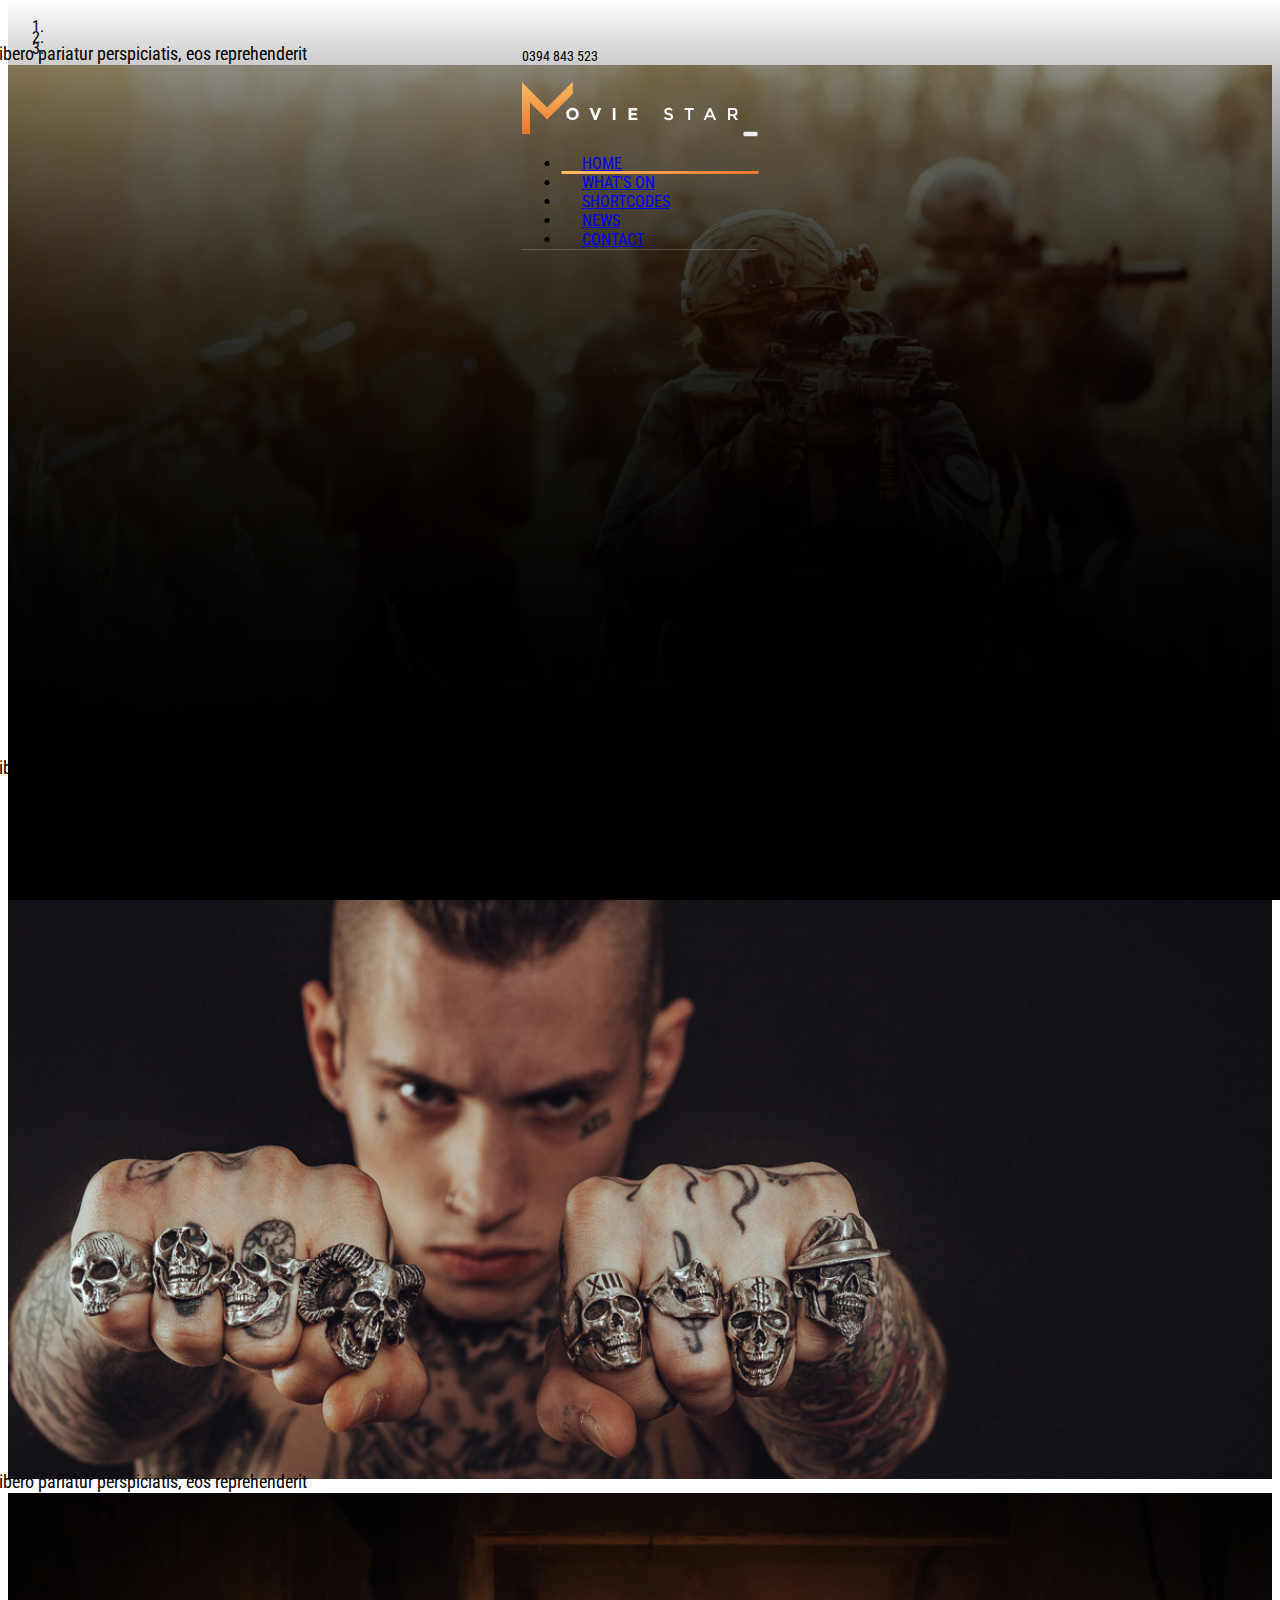
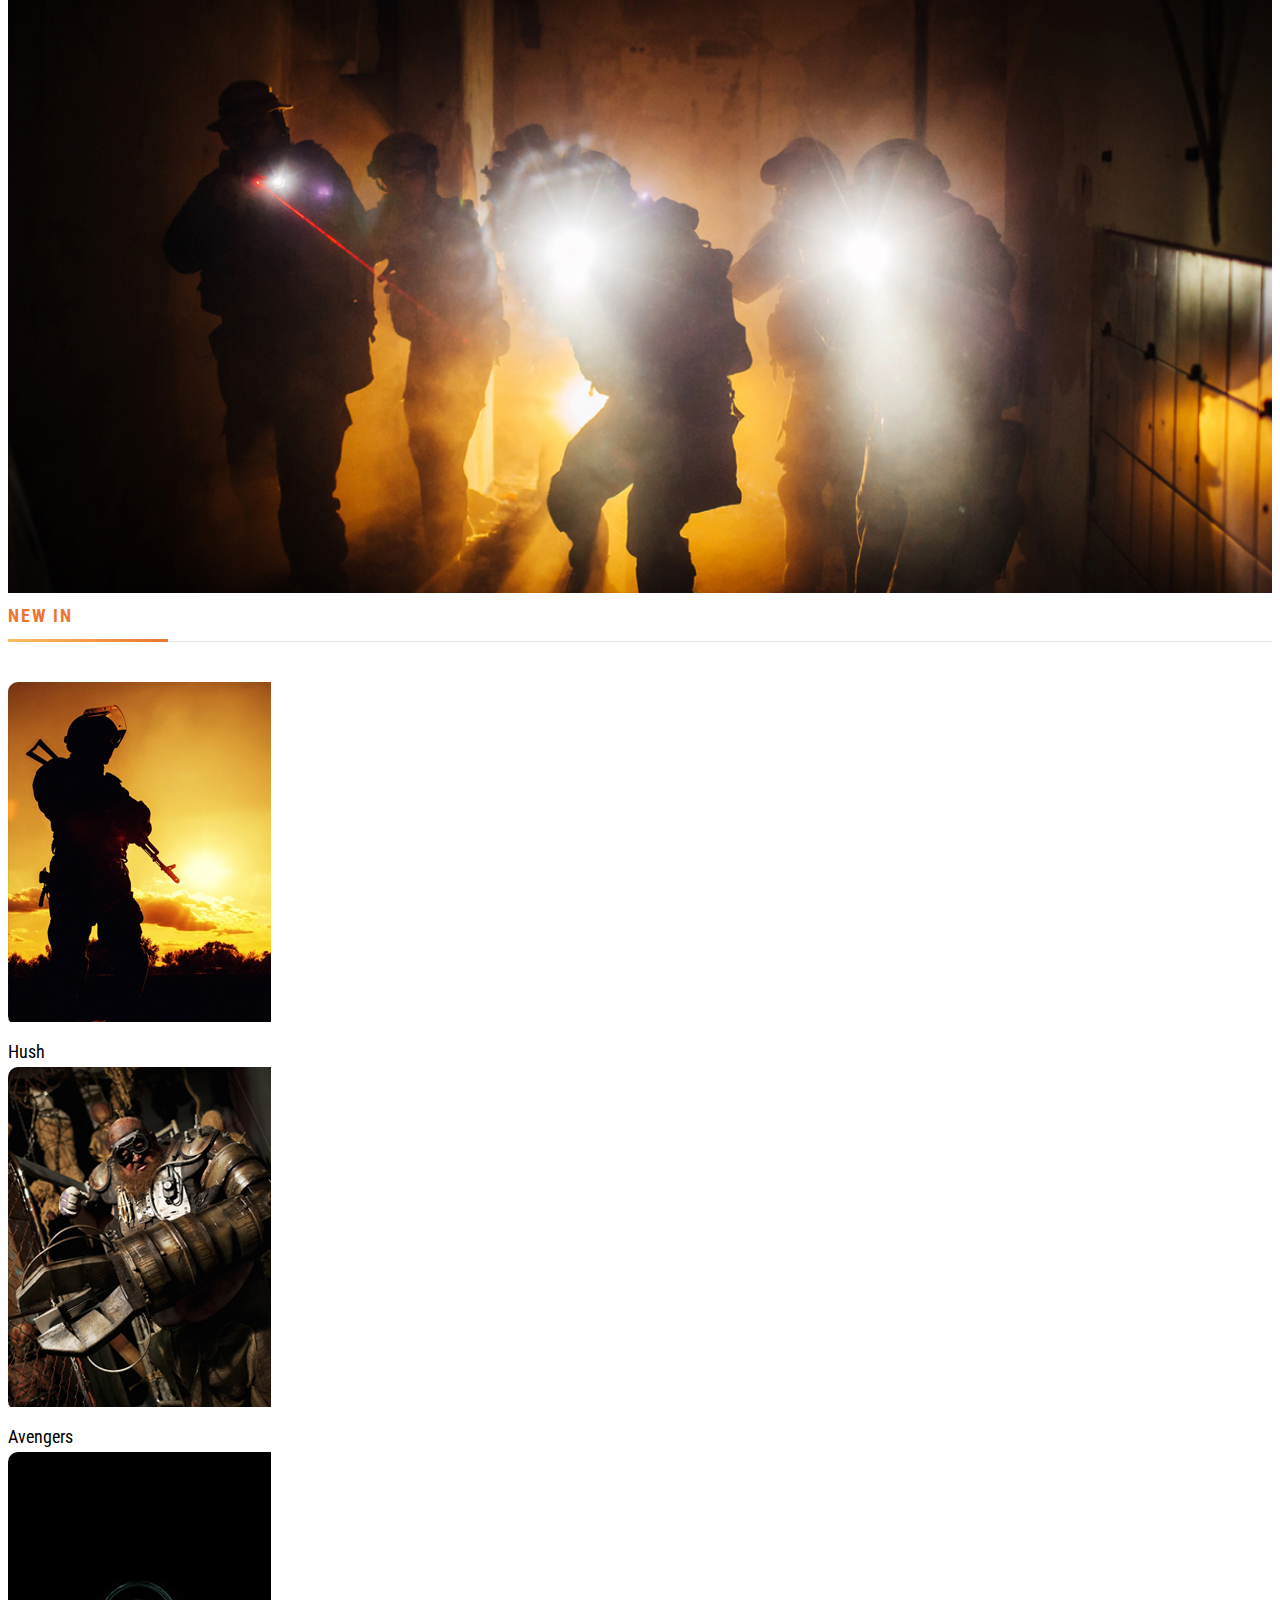
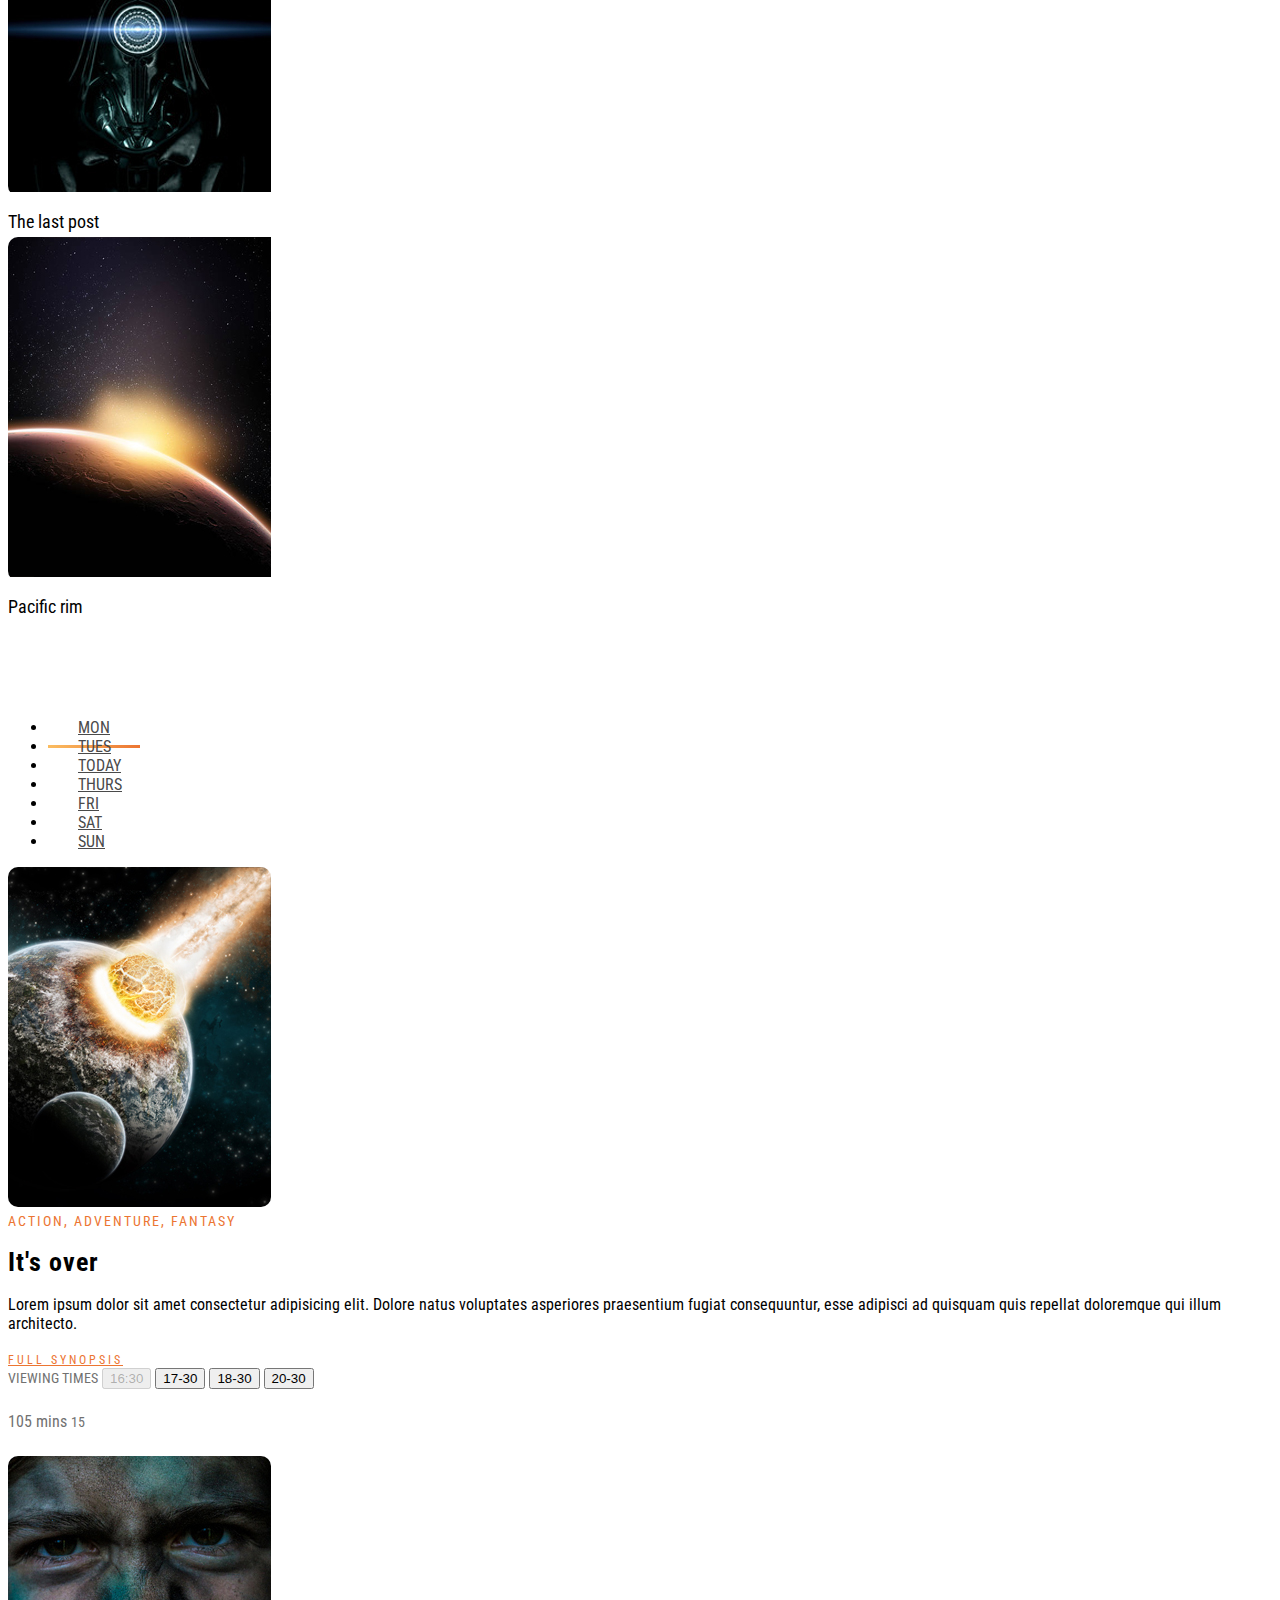
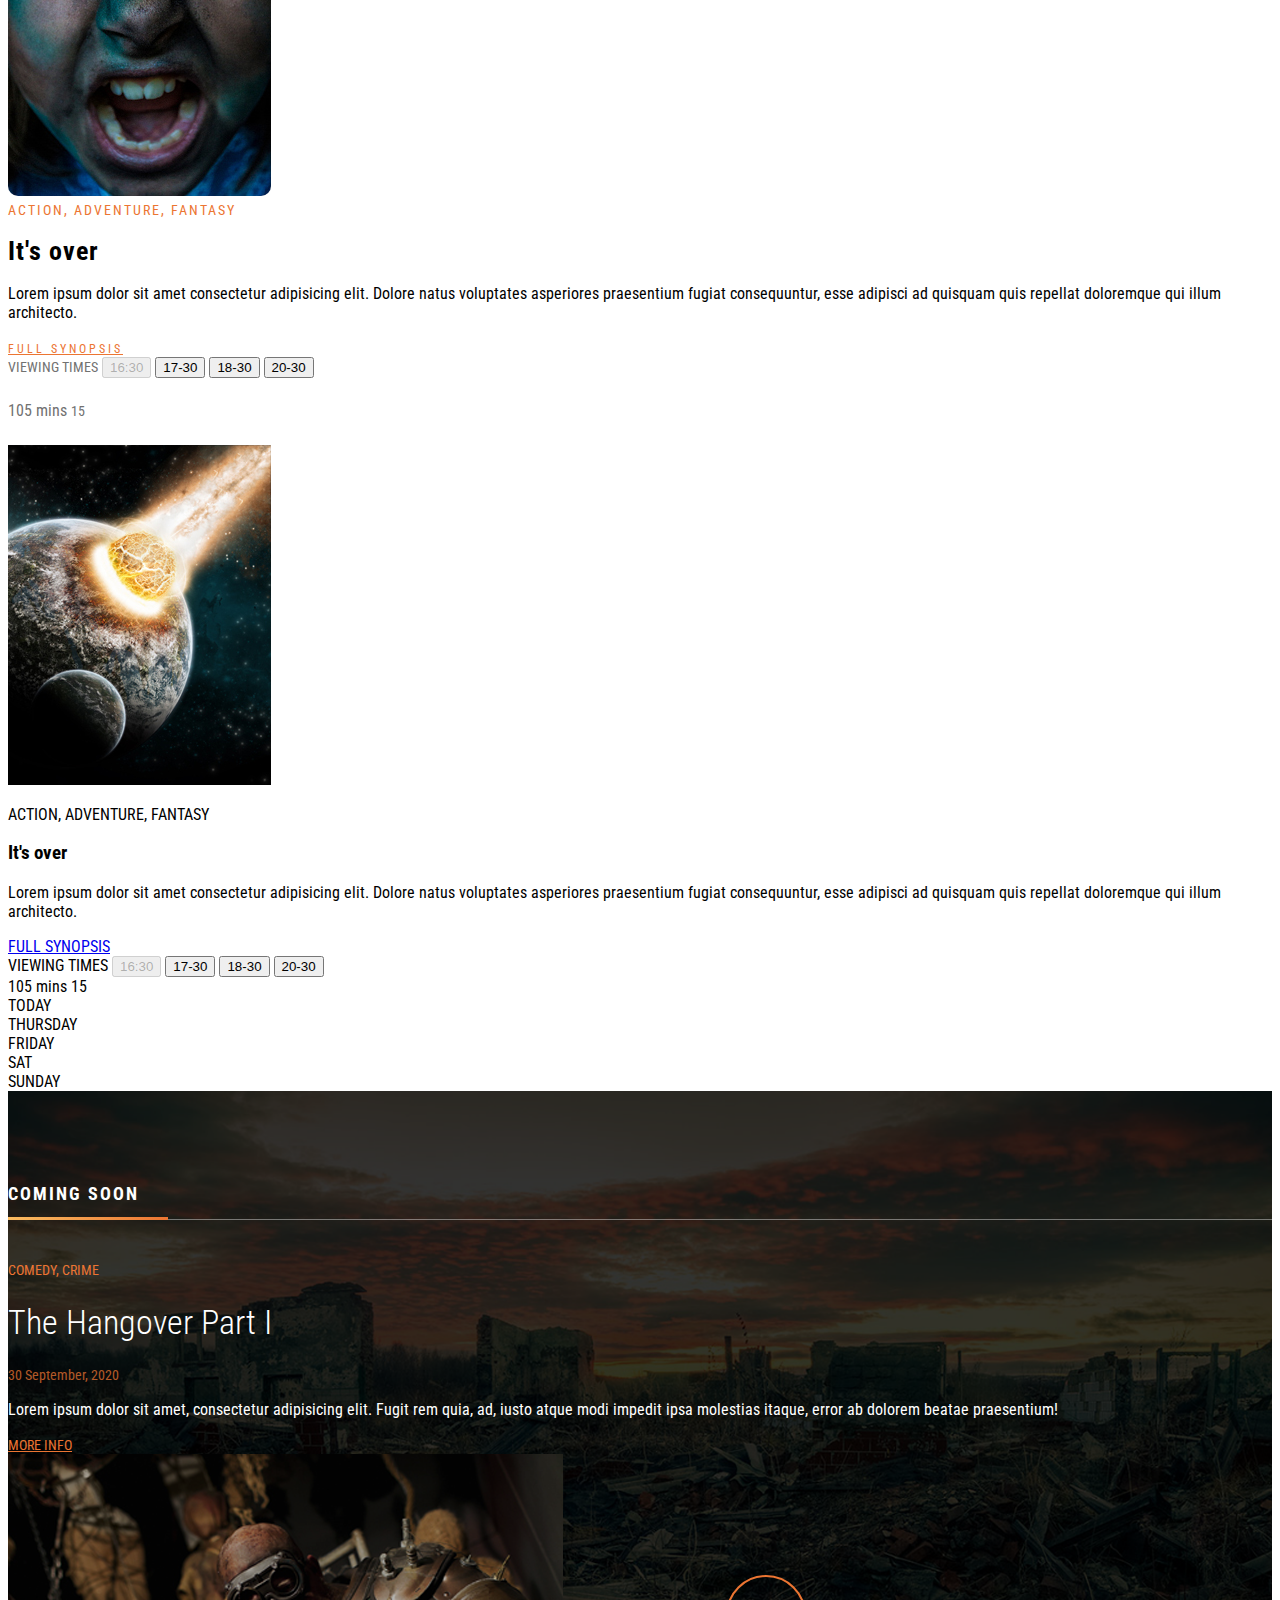
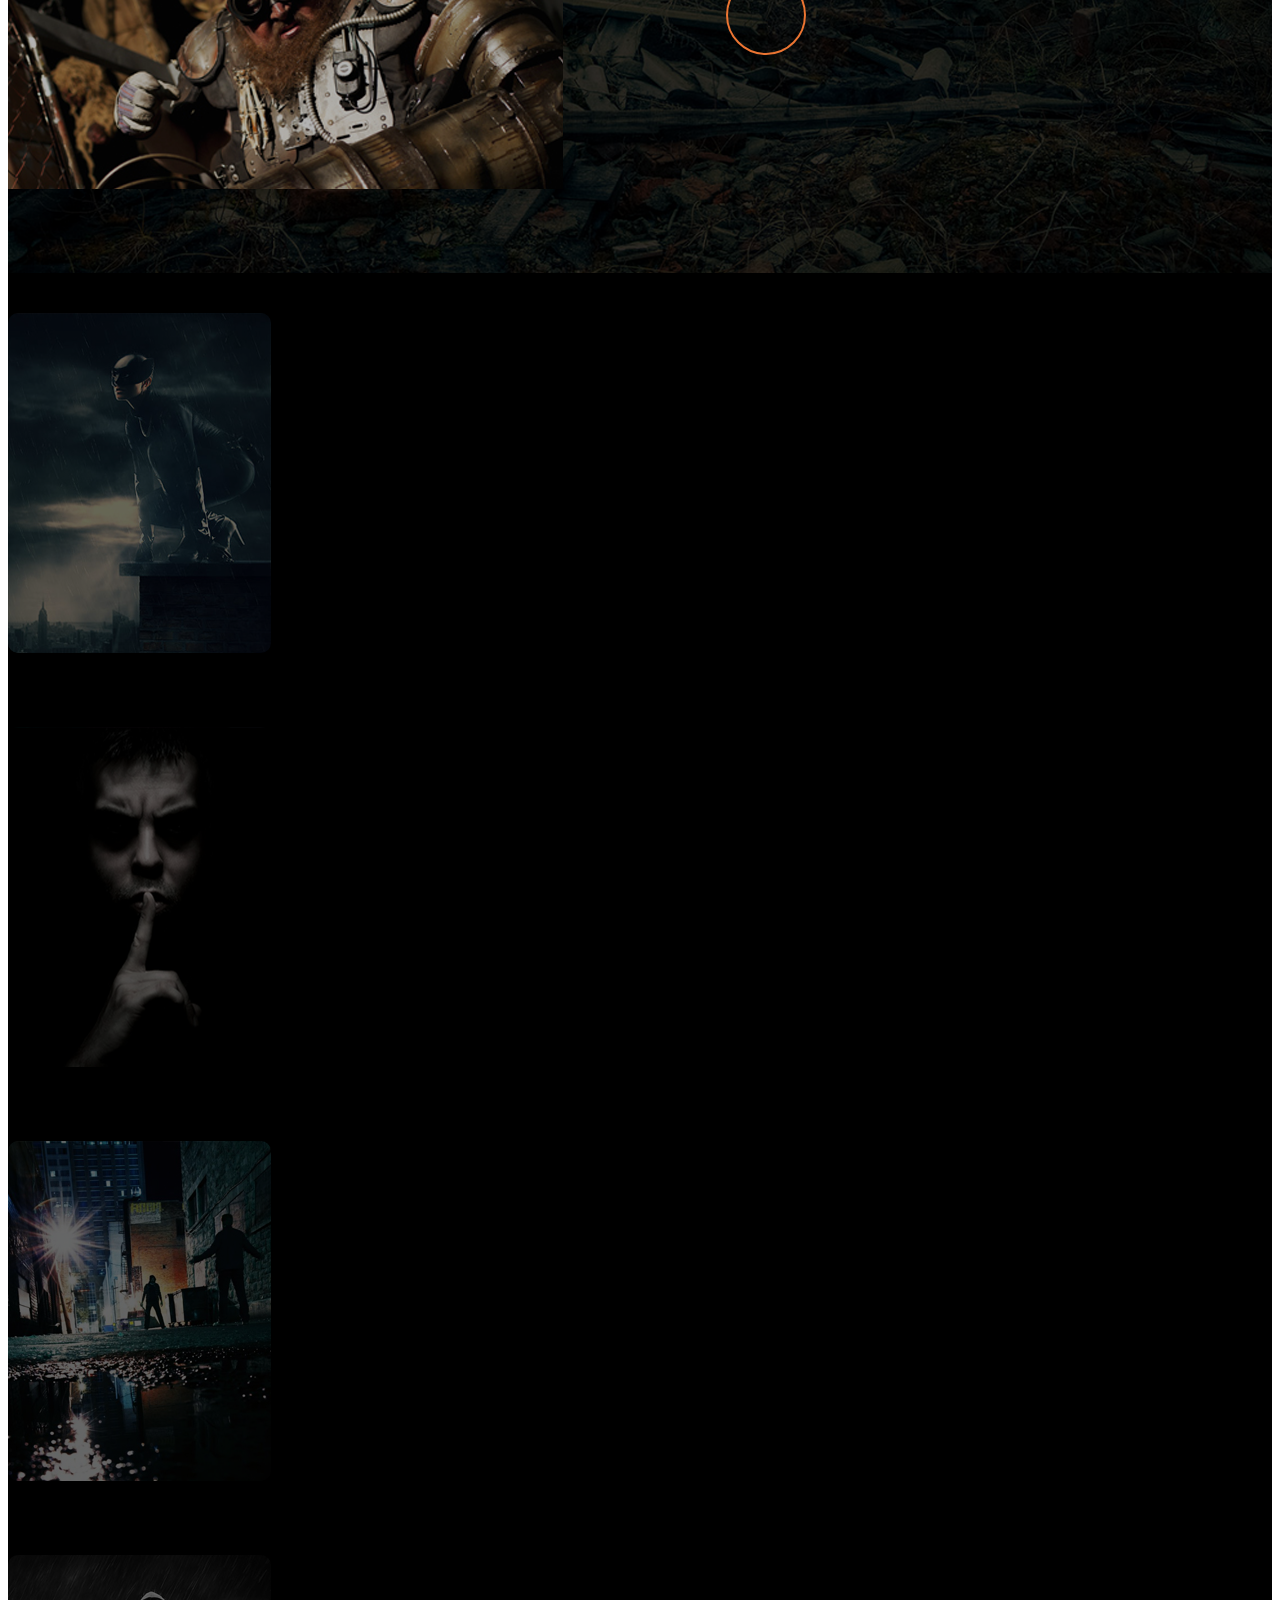
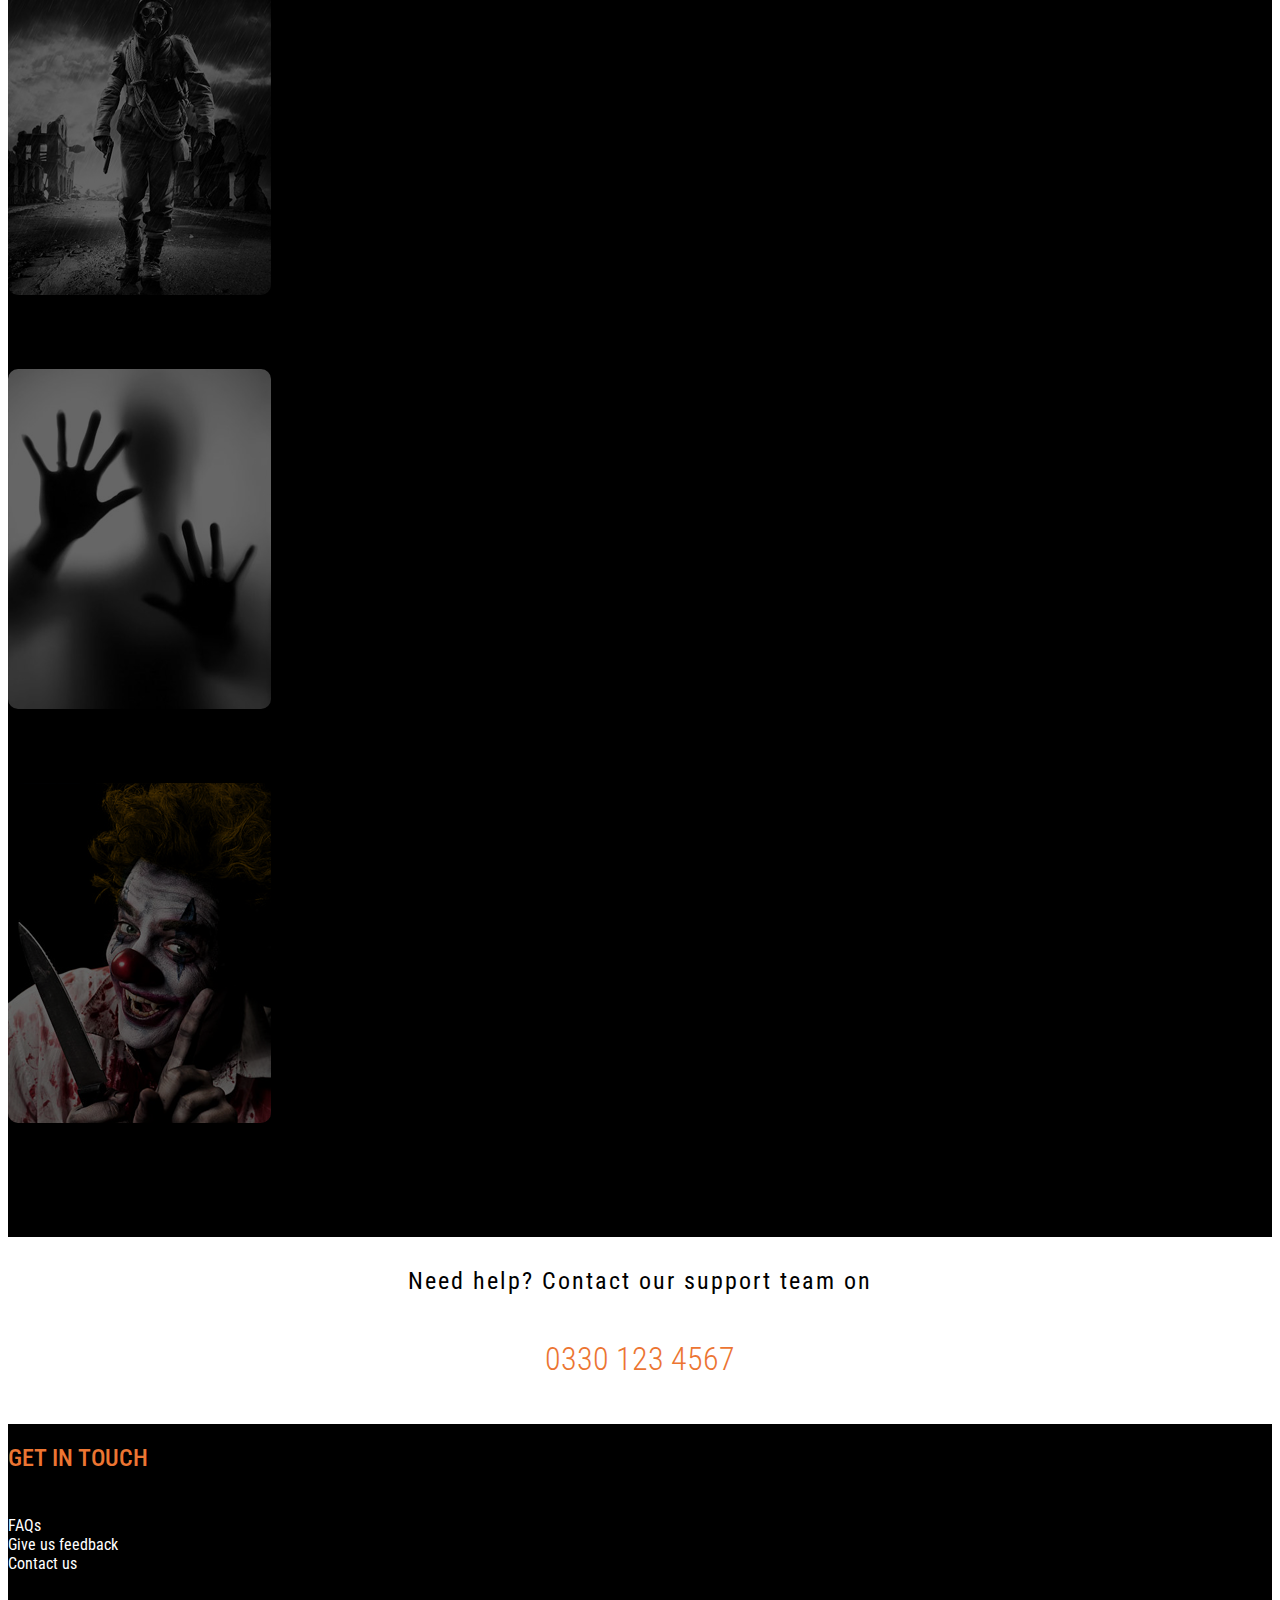
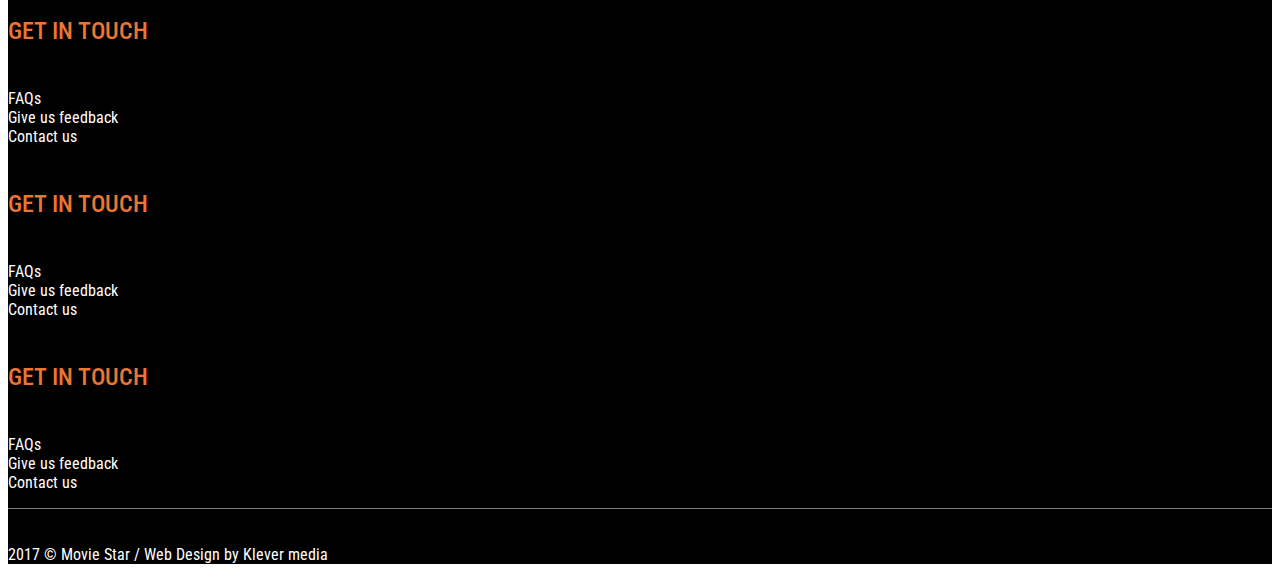
<file: index.html>
<!DOCTYPE html>
<html lang="en">
  <head>
    <meta charset="UTF-8" />
    <meta name="viewport" content="width=device-width, initial-scale=1.0" />

    <!-- Bootstrap -->
    <link
      rel="stylesheet"
      href="https://cdn.jsdelivr.net/npm/bootstrap@4.5.3/dist/css/bootstrap.min.css"
      integrity="sha384-TX8t27EcRE3e/ihU7zmQxVncDAy5uIKz4rEkgIXeMed4M0jlfIDPvg6uqKI2xXr2"
      crossorigin="anonymous"
    />
    <!-- Google Font -->
    <link
      href="https://fonts.googleapis.com/css2?family=Roboto+Condensed:ital,wght@0,300;0,700;1,300&display=swap"
      rel="stylesheet"
    />
    <!-- Font awesome -->
    <link
      rel="stylesheet"
      href="https://cdnjs.cloudflare.com/ajax/libs/font-awesome/5.15.1/css/all.min.css"
      integrity="sha512-+4zCK9k+qNFUR5X+cKL9EIR+ZOhtIloNl9GIKS57V1MyNsYpYcUrUeQc9vNfzsWfV28IaLL3i96P9sdNyeRssA=="
      crossorigin="anonymous"
    />
    <!-- Main css -->
    <link rel="stylesheet" href="./css/style.css" />
    <title>Movies</title>
  </head>
  <body>
    <header class="container">
      <p class="text-white text-right mb-0">
        <i class="fas fa-phone-alt"></i
        ><span class="mx-2 border-right pr-2 font-weight-bold">
          0394 843 523</span
        ><i class="fa fa-search"></i>
      </p>

      <nav class="navbar navbar-expand-lg navbar-dark">
        <a class="navbar-brand" href="#"
          ><img src="./images/logo.svg" alt="Logo"
        /></a>

        <button
          class="navbar-toggler"
          type="button"
          data-toggle="collapse"
          data-target="#movieNavbar"
          aria-controls="navbarSupportedContent"
          aria-expanded="false"
          aria-label="Toggle navigation"
        >
          <span class="navbar-toggler-icon"></span>
        </button>

        <div class="collapse navbar-collapse" id="movieNavbar">
          <ul class="navbar-nav ml-auto font-weight-bold">
            <li class="nav-item active line">
              <a class="nav-link" href="#">HOME</a>
            </li>
            <li class="nav-item line">
              <a class="nav-link" href="#">WHAT'S ON</a>
            </li>
            <li class="nav-item line">
              <a class="nav-link" href="#">SHORTCODES</a>
            </li>
            <li class="nav-item line">
              <a class="nav-link" href="#">NEWS</a>
            </li>
            <li class="nav-item line">
              <a class="nav-link" href="#">CONTACT</a>
            </li>
          </ul>
        </div>
      </nav>
    </header>

    <section class="movieCarousel">
      <!-- data-ride="carousel" -->
      <div id="movieCarousel" class="carousel slide carousel-fade">
        <ol class="carousel-indicators justify-content-start">
          <li
            data-target="#movieCarousel"
            data-slide-to="0"
            class="active"
          ></li>
          <li data-target="#movieCarousel" data-slide-to="1"></li>
          <li data-target="#movieCarousel" data-slide-to="2"></li>
        </ol>
        <div class="carousel-inner">
          <div class="carousel-item active item-1">
            <div class="carousel-item__overlay"></div>
            <div class="container carousel-caption d-none d-md-block">
              <p class="title">ACTION, ADVENTURE, FANTASY</p>
              <h1>End of the World: Part I</h1>
              <p class="text">
                Lorem ipsum dolor sit amet consectetur adipisicing elit.
                Nostrum, suscipit recusandae. Libero pariatur perspiciatis, eos
                reprehenderit perferendis error placeat labore. Pariatur debitis
                provident dolores officia?
              </p>
              <div class="movieCarousel__trailer">
                <span class="mr-2 d-inline-block rounded-circle text-center pg"
                  >PG</span
                ><button class="btn btn-play text-white">
                  <i class="fa fa-play mr-2"></i><span>Play Trailer</span>
                </button>
              </div>
            </div>
          </div>

          <div class="carousel-item item-2">
            <div class="carousel-item__overlay"></div>
            <div class="container carousel-caption d-none d-md-block">
              <p class="title">ACTION, ADVENTURE, FANTASY</p>
              <h1>End of the World: Part II</h1>
              <p class="text">
                Lorem ipsum dolor sit amet consectetur adipisicing elit.
                Nostrum, suscipit recusandae. Libero pariatur perspiciatis, eos
                reprehenderit perferendis error placeat labore. Pariatur debitis
                provident dolores officia?
              </p>
              <div class="movieCarousel__trailer">
                <span class="mr-2 d-inline-block rounded-circle text-center pg"
                  >PG</span
                ><button class="btn btn-play text-white">
                  <i class="fa fa-play mr-2"></i><span>Play Trailer</span>
                </button>
              </div>
            </div>
          </div>

          <div class="carousel-item item-3">
            <div class="carousel-item__overlay"></div>
            <div class="container carousel-caption d-none d-md-block">
              <p class="title">ACTION, ADVENTURE, FANTASY</p>
              <h1>End of the World: Part II</h1>
              <p class="text">
                Lorem ipsum dolor sit amet consectetur adipisicing elit.
                Nostrum, suscipit recusandae. Libero pariatur perspiciatis, eos
                reprehenderit perferendis error placeat labore. Pariatur debitis
                provident dolores officia?
              </p>
              <div class="movieCarousel__trailer">
                <span class="mr-2 d-inline-block rounded-circle text-center pg"
                  >PG</span
                ><button class="btn btn-play text-white">
                  <i class="fa fa-play mr-2"></i><span>Play Trailer</span>
                </button>
              </div>
            </div>
          </div>
        </div>
        <!-- <a
          class="carousel-control-prev"
          href="#movieCarousel"
          role="button"
          data-slide="prev"
        >
          <span class="carousel-control-prev-icon" aria-hidden="true"></span>
          <span class="sr-only">Previous</span>
        </a> -->

        <!-- <a
          class="carousel-control-next"
          href="#movieCarousel"
          role="button"
          data-slide="next"
        >
          <span class="carousel-control-next-icon" aria-hidden="true"></span>
          <span class="sr-only">Next</span>
        </a> -->
      </div>
    </section>

    <section class="newIn container py-5">
      <h1 class="newIn__title line">NEW IN</h1>
      <div class="newIn__content">
        <div class="row">
          <div class="newIn__item col-12 col-sm-6 col-md-3 text-center">
            <div class="newIn__img text-white">
              <img
                class="img-fluid"
                src="./images/movie-13.jpg"
                alt="movie 13"
              />
              <div class="newIn__overlay"></div>
              <div class="newIn-details">
                <i class="fa fa-play d-block"></i>
                <a class="d-block">READ MORE</a>
                <span>Released date: 7 March 2017</span>
              </div>
            </div>
            <div class="newIn__movieName">
              <p>Hush</p>
              <div class="newIn-star">
                <i class="fa fa-star"></i>
                <i class="fa fa-star"></i>
                <i class="fa fa-star"></i>
                <i class="fa fa-star"></i>
                <i class="fa fa-star"></i>
              </div>
            </div>
          </div>

          <div class="newIn__item col-12 col-sm-6 col-md-3 text-center">
            <div class="newIn__img text-white">
              <img
                class="img-fluid"
                src="./images/movie-11.jpg"
                alt="movie 13"
              />
              <div class="newIn__overlay"></div>
              <div class="newIn-details">
                <i class="fa fa-play d-block"></i>
                <a class="d-block">READ MORE</a>
                <span>Released date: 7 March 2017</span>
              </div>
            </div>
            <div class="newIn__movieName">
              <p>Avengers</p>
              <div class="newIn-star">
                <i class="fa fa-star"></i>
                <i class="fa fa-star"></i>
                <i class="fa fa-star"></i>
                <i class="fa fa-star"></i>
                <i class="fa fa-star"></i>
              </div>
            </div>
          </div>

          <div class="newIn__item col-12 col-sm-6 col-md-3 text-center">
            <div class="newIn__img text-white">
              <img
                class="img-fluid"
                src="./images/movie-12.jpg"
                alt="movie 13"
              />
              <div class="newIn__overlay"></div>
              <div class="newIn-details">
                <i class="fa fa-play d-block"></i>
                <a class="d-block">READ MORE</a>
                <span>Released date: 7 March 2017</span>
              </div>
            </div>
            <div class="newIn__movieName">
              <p>The last post</p>
              <div class="newIn-star">
                <i class="fa fa-star"></i>
                <i class="fa fa-star"></i>
                <i class="fa fa-star"></i>
                <i class="fa fa-star"></i>
                <i class="fa fa-star"></i>
              </div>
            </div>
          </div>

          <div class="newIn__item col-12 col-sm-6 col-md-3 text-center">
            <div class="newIn__img text-white">
              <img
                class="img-fluid"
                src="./images/movie-14.jpg"
                alt="movie 13"
              />
              <div class="newIn__overlay"></div>
              <div class="newIn-details">
                <i class="fa fa-play d-block"></i>
                <a class="d-block">READ MORE</a>
                <span>Released date: 7 March 2017</span>
              </div>
            </div>
            <div class="newIn__movieName">
              <p>Pacific rim</p>
              <div class="newIn-star">
                <i class="fa fa-star"></i>
                <i class="fa fa-star"></i>
                <i class="fa fa-star"></i>
                <i class="fa fa-star"></i>
                <i class="fa fa-star"></i>
              </div>
            </div>
          </div>
        </div>
      </div>
    </section>

    <section class="showTime container pb-5">
      <ul class="nav nav-tabs" id="myTab" role="tablist">
        <li class="nav-item">
          <a
            class="nav-link active line"
            id="monday-tab"
            data-toggle="tab"
            href="#monday"
            role="tab"
            aria-controls="monday"
            aria-selected="true"
            >MON</a
          >
        </li>
        <li class="nav-item">
          <a
            class="nav-link line"
            id="tuesday-tab"
            data-toggle="tab"
            href="#tuesday"
            role="tab"
            aria-controls="tuesday"
            aria-selected="false"
            >TUES</a
          >
        </li>
        <li class="nav-item">
          <a
            class="nav-link line"
            id="today-tab"
            data-toggle="tab"
            href="#today"
            role="tab"
            aria-controls="today"
            aria-selected="false"
            >TODAY</a
          >
        </li>
        <li class="nav-item">
          <a
            class="nav-link line"
            id="thursday-tab"
            data-toggle="tab"
            href="#thursday"
            role="tab"
            aria-controls="thursday"
            aria-selected="false"
            >THURS</a
          >
        </li>
        <li class="nav-item">
          <a
            class="nav-link line"
            id="friday-tab"
            data-toggle="tab"
            href="#friday"
            role="tab"
            aria-controls="friday"
            aria-selected="false"
            >FRI</a
          >
        </li>
        <li class="nav-item">
          <a
            class="nav-link line"
            id="saturday-tab"
            data-toggle="tab"
            href="#saturday"
            role="tab"
            aria-controls="saturday"
            aria-selected="false"
            >SAT</a
          >
        </li>
        <li class="nav-item">
          <a
            class="nav-link line"
            id="sunday-tab"
            data-toggle="tab"
            href="#sunday"
            role="tab"
            aria-controls="sunday"
            aria-selected="false"
            >SUN</a
          >
        </li>
      </ul>
      <div class="tab-content" id="myTabContent">
        <div
          class="tab-pane fade show active"
          id="monday"
          role="tabpanel"
          aria-labelledby="monday-tab"
        >
          <div class="row py-3">
            <div
              class="
                col-12 col-sm-12 col-md-3 col-lg-3 col-xl-2
                showtimes__movie
              "
            >
              <img class="img-fluid" src="./images/movie-2.jpg" alt="movie2" />
            </div>
            <div class="col-12 col-sm-12 col-md-9 col-lg-9 col-xl-10">
              <div class="showtimes__detail">
                <span>ACTION, ADVENTURE, FANTASY</span>
                <h1 class="display-4">It's over</h1>
                <p>
                  Lorem ipsum dolor sit amet consectetur adipisicing elit.
                  Dolore natus voluptates asperiores praesentium fugiat
                  consequuntur, esse adipisci ad quisquam quis repellat
                  doloremque qui illum architecto.
                </p>
                <a href="#" class="d-block mb-4"
                  >FULL SYNOPSIS <i class="fa fa-angle-right"></i
                ></a>

                <div class="row showtimes__list">
                  <div class="col-12 col-md-10 col-xl-9">
                    <i class="fa fa-clock" style="color: gray"></i>
                    <span class="mr-2">VIEWING TIMES</span>
                    <button
                      type="button"
                      class="btn btn-secondary mr-2"
                      disabled
                    >
                      16:30
                    </button>
                    <button type="button" class="btn btn-secondary mr-2">
                      17-30
                    </button>
                    <button type="button" class="btn btn-secondary mr-2">
                      18-30
                    </button>
                    <button type="button" class="btn btn-secondary mr-2">
                      20-30
                    </button>
                  </div>
                  <div class="col-12 col-md-2 col-xl-3 text-md-right">
                    <p class="showtimes__length">
                      105 mins
                      <span
                        class="
                          d-inline-block
                          bg-dark
                          text-white
                          font-weight-bold
                          ml-2
                        "
                        >15</span
                      >
                    </p>
                  </div>
                </div>
              </div>
            </div>
          </div>
          <div class="row py-3">
            <div
              class="
                col-12 col-sm-12 col-md-3 col-lg-3 col-xl-2
                showtimes__movie
              "
            >
              <img class="img-fluid" src="./images/movie-1.jpg" alt="movie2" />
            </div>
            <div class="col-12 col-sm-12 col-md-9 col-lg-9 col-xl-10">
              <div class="showtimes__detail">
                <span>ACTION, ADVENTURE, FANTASY</span>
                <h1 class="display-4">It's over</h1>
                <p>
                  Lorem ipsum dolor sit amet consectetur adipisicing elit.
                  Dolore natus voluptates asperiores praesentium fugiat
                  consequuntur, esse adipisci ad quisquam quis repellat
                  doloremque qui illum architecto.
                </p>
                <a href="#" class="d-block mb-4"
                  >FULL SYNOPSIS <i class="fa fa-angle-right"></i
                ></a>

                <div class="row showtimes__list">
                  <div class="col-12 col-md-10 col-xl-8">
                    <i class="fa fa-clock" style="color: gray"></i>
                    <span class="mr-2">VIEWING TIMES</span>
                    <button
                      type="button"
                      class="btn btn-secondary mr-2"
                      disabled
                    >
                      16:30
                    </button>
                    <button type="button" class="btn btn-secondary mr-2">
                      17-30
                    </button>
                    <button type="button" class="btn btn-secondary mr-2">
                      18-30
                    </button>
                    <button type="button" class="btn btn-secondary mr-2">
                      20-30
                    </button>
                  </div>
                  <div class="col-12 col-md-2 col-xl-4 text-md-right">
                    <p class="showtimes__length">
                      105 mins
                      <span
                        class="
                          d-inline-block
                          bg-dark
                          text-white
                          font-weight-bold
                          ml-2
                        "
                        >15</span
                      >
                    </p>
                  </div>
                </div>
              </div>
            </div>
          </div>
        </div>
        <div
          class="tab-pane fade"
          id="tuesday"
          role="tabpanel"
          aria-labelledby="tuesday-tab"
        >
          <div class="row pt-5">
            <div class="col-2">
              <img class="img-fluid" src="./images/movie-2.jpg" alt="movie2" />
            </div>
            <div class="col-10">
              <p>ACTION, ADVENTURE, FANTASY</p>
              <h3>It's over</h3>
              <p>
                Lorem ipsum dolor sit amet consectetur adipisicing elit. Dolore
                natus voluptates asperiores praesentium fugiat consequuntur,
                esse adipisci ad quisquam quis repellat doloremque qui illum
                architecto.
              </p>
              <a href="#">FULL SYNOPSIS <i class="fa fa-angle-right"></i></a>

              <div class="row">
                <div class="col-8">
                  <span>VIEWING TIMES</span>
                  <button type="button" class="btn btn-secondary" disabled>
                    16:30
                  </button>
                  <button type="button" class="btn btn-secondary">17-30</button>
                  <button type="button" class="btn btn-secondary">18-30</button>
                  <button type="button" class="btn btn-secondary">20-30</button>
                </div>
                <div class="col-4 text-right">
                  <span>105 mins</span>
                  <span>15</span>
                </div>
              </div>
            </div>
          </div>
        </div>
        <div
          class="tab-pane fade"
          id="today"
          role="tabpanel"
          aria-labelledby="today-tab"
        >
          TODAY
        </div>
        <div
          class="tab-pane fade"
          id="thursday"
          role="tabpanel"
          aria-labelledby="thursday-tab"
        >
          THURSDAY
        </div>
        <div
          class="tab-pane fade"
          id="friday"
          role="tabpanel"
          aria-labelledby="friday-tab"
        >
          FRIDAY
        </div>
        <div
          class="tab-pane fade"
          id="saturday"
          role="tabpanel"
          aria-labelledby="saturday-tab"
        >
          SAT
        </div>
        <div
          class="tab-pane fade"
          id="sunday"
          role="tabpanel"
          aria-labelledby="sunday-tab"
        >
          SUNDAY
        </div>
      </div>
    </section>

    <section class="coming pb-5">
      <div class="coming__bg">
        <div class="container">
          <h1 class="section-title line">COMING SOON</h1>
          <div class="row">
            <div class="col-12 col-md-12 col-lg-6">
              <div class="coming__detail">
                <span>COMEDY, CRIME</span>
                <h1>The Hangover Part I</h1>
                <p>
                  <i class="fa fa-star"></i>
                  <i class="fa fa-star"></i>
                  <i class="fa fa-star"></i>
                  <i class="fa fa-star"></i>
                  <i class="fa fa-star"></i>
                </p>
                <span class="coming__date">
                  <i class="fa fa-calendar-o"></i>
                  30 September, 2020
                </span>
                <p>
                  Lorem ipsum dolor sit amet, consectetur adipisicing elit.
                  Fugit rem quia, ad, iusto atque modi impedit ipsa molestias
                  itaque, error ab dolorem beatae praesentium!
                </p>
                <a href="#"><i class="fa fa-angle-right"></i> MORE INFO</a>
              </div>
            </div>
            <div class="col-12 col-md-12 col-lg-6">
              <div class="coming__trailer">
                <img src="./images/slide-3-video.png" alt="slide 3" />
                <i class="fa fa-play video-play"></i>
              </div>
            </div>
          </div>
        </div>
      </div>
      <div class="coming__list">
        <div class="container">
          <div class="row">
            <div class="col-12 col-md-6 col-lg-2">
              <div class="coming__item text-center text-white">
                <img
                  src="./images/movie-9.jpg"
                  alt="movie2"
                  class="img-fluid"
                />
                <p class="mt-2 mg-0">Too fast</p>
                <span>15 April, 2020</span>
              </div>
            </div>

            <div class="col-12 col-md-6 col-lg-2">
              <div class="coming__item text-center text-white">
                <img
                  src="./images/movie-7.jpg"
                  alt="movie2"
                  class="img-fluid"
                />
                <p class="mt-2 mg-0">Furious</p>
                <span>15 June, 2020</span>
              </div>
            </div>

            <div class="col-12 col-md-6 col-lg-2">
              <div class="coming__item text-center text-white">
                <img
                  src="./images/movie-3.jpg"
                  alt="movie2"
                  class="img-fluid"
                />
                <p class="mt-2 mg-0">Don't think twice</p>
                <span>20 April, 2020</span>
              </div>
            </div>

            <div class="col-12 col-md-6 col-lg-2">
              <div class="coming__item text-center text-white">
                <img
                  src="./images/movie-8.jpg"
                  alt="movie2"
                  class="img-fluid"
                />
                <p class="mt-2 mg-0">Love you</p>
                <span>24 April, 2020</span>
              </div>
            </div>

            <div class="col-12 col-md-6 col-lg-2">
              <div class="coming__item text-center text-white">
                <img
                  src="./images/movie-5.jpg"
                  alt="movie2"
                  class="img-fluid"
                />
                <p class="mt-2 mg-0">Andventurer</p>
                <span>30 April, 2020</span>
              </div>
            </div>

            <div class="col-12 col-md-6 col-lg-2">
              <div class="coming__item text-center text-white">
                <img
                  src="./images/movie-6.jpg"
                  alt="movie2"
                  class="img-fluid"
                />
                <p class="mt-2 mg-0">Die hard</p>
                <span>15 August, 2020</span>
              </div>
            </div>
          </div>
        </div>
      </div>
    </section>

    <section class="contact pb-3">
      <div class="contact-container container">
        <p>Need help? Contact our support team on</p>
        <h1>0330 123 4567</h1>
      </div>
    </section>

    <footer>
      <div class="footer__container container">
        <div class="row">
          <div class="col-3">
            <h3>GET IN TOUCH</h3>
            <ul>
              <a href="#"><li>FAQs</li></a>
              <a href="#"><li>Give us feedback</li></a>
              <a href="#"><li>Contact us</li></a>
            </ul>
          </div>
          <div class="col-3">
            <h3>GET IN TOUCH</h3>
            <ul>
              <a href="#"><li>FAQs</li></a>
              <a href="#"><li>Give us feedback</li></a>
              <a href="#"><li>Contact us</li></a>
            </ul>
          </div>
          <div class="col-3">
            <h3>GET IN TOUCH</h3>
            <ul>
              <a href="#"><li>FAQs</li></a>
              <a href="#"><li>Give us feedback</li></a>
              <a href="#"><li>Contact us</li></a>
            </ul>
          </div>
          <div class="col-3">
            <h3>GET IN TOUCH</h3>
            <ul>
              <a href="#"><li>FAQs</li></a>
              <a href="#"><li>Give us feedback</li></a>
              <a href="#"><li>Contact us</li></a>
            </ul>
          </div>
        </div>

        <div class="copyright">
          <p>2017 <span>&copy</span> Movie Star / Web Design by Klever media</p>
        </div>
      </div>
    </footer>

    <script src="https://code.jquery.com/jquery-3.5.1.min.js"></script>
    <!-- Bootstrap JS -->
    <script
      src="https://cdn.jsdelivr.net/npm/bootstrap@4.5.3/dist/js/bootstrap.bundle.min.js"
      integrity="sha384-ho+j7jyWK8fNQe+A12Hb8AhRq26LrZ/JpcUGGOn+Y7RsweNrtN/tE3MoK7ZeZDyx"
      crossorigin="anonymous"
    ></script>
  </body>
</html>
</file>
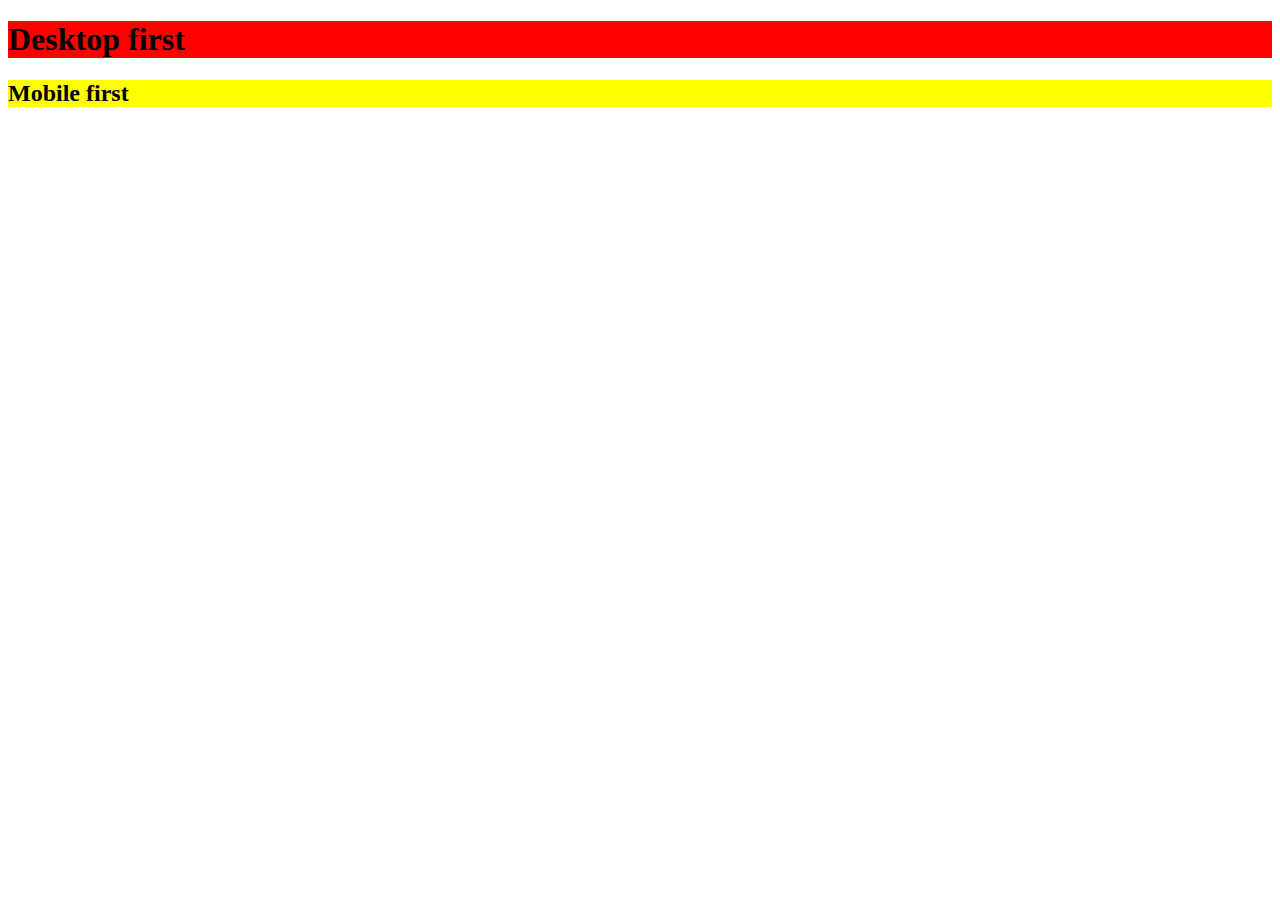
<file: demo.html>
<!DOCTYPE html>
<html lang="en">
  <head>
    <meta charset="UTF-8" />
    <meta name="viewport" content="width=device-width, initial-scale=1.0" />
    <link rel="stylesheet" href="./css/demo.css" />
    <title>Responsive</title>
  </head>
  <body>
    <h1>Desktop first</h1>
    <h2>Mobile first</h2>
  </body>
</html>
</file>
<file: css/style.css>
/* GLOBAL */
* {
  box-sizing: border-box;
}

html,
body {
  font-family: "Roboto Condensed", sans-serif;
}

.line::after {
  content: "";
  width: 0;
  display: inline-block;
  height: 3px;
  background: linear-gradient(to right, #fbbd61, #ec7532);
  position: absolute;
  bottom: -1px;
  left: 0;
  transition: all 0.6s;
}

/* HEADER */
header {
  position: absolute;
  top: 30px;
  z-index: 2;
  left: 50%;
  transform: translateX(-50%);
}

header i,
header span {
  font-size: 14px;
}

header span {
  border-color: rgba(255, 255, 255, 0.2) !important;
}

header .navbar-nav {
  border-bottom: 1px solid rgba(255, 255, 255, 0.2) !important;
}

#movieNavbar .nav-link {
  padding: 0 20px;
}

#movieNavbar .nav-item {
  position: relative;
}
/* #movieNavbar .nav-item::after {
  content: "";
  width: 0;
  height: 3px;
  display: block;
  background: linear-gradient(to right, #fbbd61, #ec7532);
  transition: all 0.5s;
} */

#movieNavbar .nav-item:hover::after {
  width: 100%;
}

#movieNavbar .nav-item.active::after {
  width: 100%;
}

/* CAROUSEL */
.carousel-item__overlay {
  position: absolute;
  width: 100%;
  height: 100%;
  top: 0;
  bottom: 0;
  background: linear-gradient(to top, black, transparent);
}

.carousel-caption .title {
  color: #fbbd61;
  font-size: 14px;
  letter-spacing: 2px;
}

.carousel-caption .text {
  font-size: 18px;
  padding-right: 20%;
}

.movieCarousel__trailer .pg {
  width: 40px;
  height: 40px;
  border: 2px solid white;
  line-height: 40px;
}

.btn-play {
  background: linear-gradient(to right, #fbbd61, #ec7532);
  border-radius: 40px;
  font-size: 14px;
  letter-spacing: 2px;
  padding: 11px 30px;
  cursor: pointer;
  text-transform: uppercase;
}

#movieCarousel .carousel-caption {
  /* Center position: absolute */
  /* position: absolute; */
  top: 60%;
  left: 50%;
  transform: translate(-50%, -60%);
  text-align: left;
}

#movieCarousel .carousel-indicators li {
  width: 11px;
  height: 11px;
  background: transparent;
  border: 1.5px solid white;
  border-radius: 50%;
}

#movieCarousel .carousel-indicators li.active {
  background: white;
}

#movieCarousel .carousel-indicators {
  bottom: 50px;
}

.carousel-item {
  height: 700px;
}
.item-1 {
  background: url("../images/hero-1.jpg") no-repeat center center;
  background-size: cover;
}

.item-2 {
  background: url("../images/hero-2.jpg") no-repeat center center;
  background-size: cover;
}

.item-3 {
  background: url("../images/hero-3.jpg") no-repeat center center;
  background-size: cover;
}

/* NEW IN */

.newIn__title {
  color: #ec7532;
  font-size: 18px;
  letter-spacing: 2px;
  margin-bottom: 40px;
  border-bottom: 1px solid rgba(0, 0, 0, 0.1);
  padding-bottom: 15px;
  position: relative;
}

.newIn__title.line::after {
  width: 160px;
}

.newIn__img {
  position: relative;
  overflow: hidden;
  border-radius: 10px;
}

.newIn-details {
  position: absolute;
  top: 50%;
  transform: translateY(-50%) scale(0.8);
  left: 0;
  width: 100%;
  text-align: center;
  opacity: 0;
  transition: all 0.2s;
}

.newIn-details i {
  width: 80px;
  height: 80px;
  font-size: 20px;
  border-radius: 50%;
  border: 2px solid white;
  margin: 15px auto;
  line-height: 80px;
}

.newIn-details a {
  color: white;
  font-size: 14px;
  letter-spacing: 2px;
  text-decoration: none;
  font-weight: 700;
  margin-bottom: 15px;
}

.newIn-details span {
  font-size: 16px;
}

.newIn__img .newIn__overlay {
  position: absolute;
  top: 0;
  left: 0;
  width: 205%;
  height: 100%;
  background: linear-gradient(to bottom, #fbbd61, #ec7532);
  transform: skewX(30deg) translateX(-120%);
  transition: all 0.6s;
  opacity: 0;
}

.newIn__img:hover .newIn__overlay {
  transform: skewX(30deg) translateX(-30%);
  opacity: 0.8;
}

.newIn__img:hover .newIn-details {
  opacity: 1;
  transform: translateY(-50%) scale(1);
}

.newIn__movieName p {
  font-size: 18px;
  margin-top: 15px;
  margin-bottom: 5px;
}

.newIn-star {
  color: #fbbd61;
}

/* SHOW TIMES */
.showTime {
  padding-top: 80px;
}

.showTime .nav-tabs .nav-link {
  position: relative;
  color: #4a4a4a;
  padding: 10px 30px;
  border: 0px;
}

.showTime .nav-tabs .nav-link.active.line::after,
.showTime .nav-tabs .nav-link:hover.line::after {
  width: 100%;
}

.showTime .nav-tabs .nav-link.active,
.showTime .nav-tabs .nav-link:hover {
  border: white;
}

.showtimes__movie img {
  border-radius: 10px;
}

.showtimes__list {
  color: #717171;
}

.showtimes__detail > span {
  font-size: 14px;
  color: #ec7532;
  letter-spacing: 2px;
}

.showtimes__detail > h1 {
  font-size: 26px;
  letter-spacing: 1px;
}

.showtimes__detail > p {
  font-size: 16px;
}

.showtimes__detail > a {
  font-size: 12px;
  color: #ec7532;
  letter-spacing: 3px;
}

.showtimes__list i,
.showtimes__list span {
  font-size: 14px;
}

.showtimes__length span {
  width: 35px;
  height: 35px;
  border-radius: 50%;
  line-height: 35px;
  text-align: center;
}

/* COMING SOON */
.coming {
  background-color: black;
  width: 100%;
}
.coming__bg {
  padding: 80px 0;
  background: url("../images/slide-3.png") no-repeat center;
  background-size: cover;
}

.coming__bg .section-title {
  color: white;
}

.coming__detail > span,
.coming__detail a {
  font-size: 14px;
  color: #ec7532;
}

.coming__detail h1 {
  font-weight: 300;
  font-size: 34px;
  color: white;
}

.coming__detail p {
  color: white;
}

.coming__detail .fa-star {
  font-size: 14px;
  color: #fbbd61;
}

.coming__date {
  opacity: 0.75;
  font-size: 14px;
}

.section-title {
  color: #ec7532;
  font-size: 18px;
  letter-spacing: 2px;
  margin-bottom: 40px;
  padding-bottom: 15px;
  border-bottom: 1px solid rgba(255, 255, 255, 0.404);
  position: relative;
}

.section-title.line::after {
  width: 160px;
  color: white;
}
.coming__trailer img {
  box-shadow: 10px 10px rgba(0, 0, 0, 0.068);
}
.coming__trailer {
  position: relative;
}

.video-play {
  position: absolute;
  top: 50%;
  left: 60%;
  transform: translate(-50%, -60%);
  width: 80px;
  height: 80px;
  font-size: 20px;
  border-radius: 50%;
  border: 2px solid #ec7532;
  color: white;
  line-height: 80px;
  text-align: center;
  cursor: pointer;
  transition: all 0.5s;
}

.coming__trailer .video-play:hover {
  transform: translate(-50%, -50%) scale(0.8);
}

.coming__item {
  opacity: 0.4;
  transition: all 0.4s;
}

.coming__item:hover,
.coming__item:active {
  opacity: 1;
}

.coming__item img {
  border-radius: 10px;
}

.coming__item span {
  font-size: 14px;
  opacity: 0.75;
}

.coming__list {
  padding: 40px 0;
}

/* CONTACT */
.contact-container {
  display: flex;
  flex-direction: column;
  justify-content: center;
  align-items: center;
}

.contact-container p {
  letter-spacing: 2px;
  font-size: 1.5em;
  margin-top: 30px;
}

.contact-container h1 {
  color: #ec7532;
  font-weight: 300;
}

/* FOOOTER */
footer {
  background: black;
  height: 100%;
}
.row {
  justify-content: center;
  flex-direction: row;
  align-items: center;
}
.col-3 h3 {
  color: #ec7532;
  font-size: 1.5em;
  font-weight: 500;
  padding: 20px 0;
}
.col-3 ul {
  padding: 0;
}
.col-3 li {
  list-style-type: none;
}

.col-3 a {
  color: white;
  text-decoration: none;
}
.col-3 a:hover {
  color: #ec7532;
}

.copyright {
  border-top: 1px solid gray;
  padding-top: 20px;
}
.copyright p {
  color: white;
}

/* RESPONSIVE */
@media screen and (max-width: 576px) {
  /* Less than 576px */
  .newIn__img img {
    width: 100%;
  }
}
</file>
<file: css/demo.css>
/* Desktop first */
/* type: screen, print, speech, all */

h1 {
  background-color: red;
}

@media screen and (max-width: 1200px) {
  h1 {
    background-color: purple;
  }
}

@media screen and (max-width: 992px) {
  h1 {
    background-color: pink;
  }
}

/* Mobile first */
h2 {
  background-color: aqua;
}

@media screen and (min-width: 768px) {
  h2 {
    background-color: orange;
  }
}

@media screen and (min-width: 1200px) {
  h2 {
    background-color: yellow;
  }
}

@media screen and (min-width: 880px) and (max-width: 1200px) {
  h1 {
    background-color: brown;
  }
}
</file>
